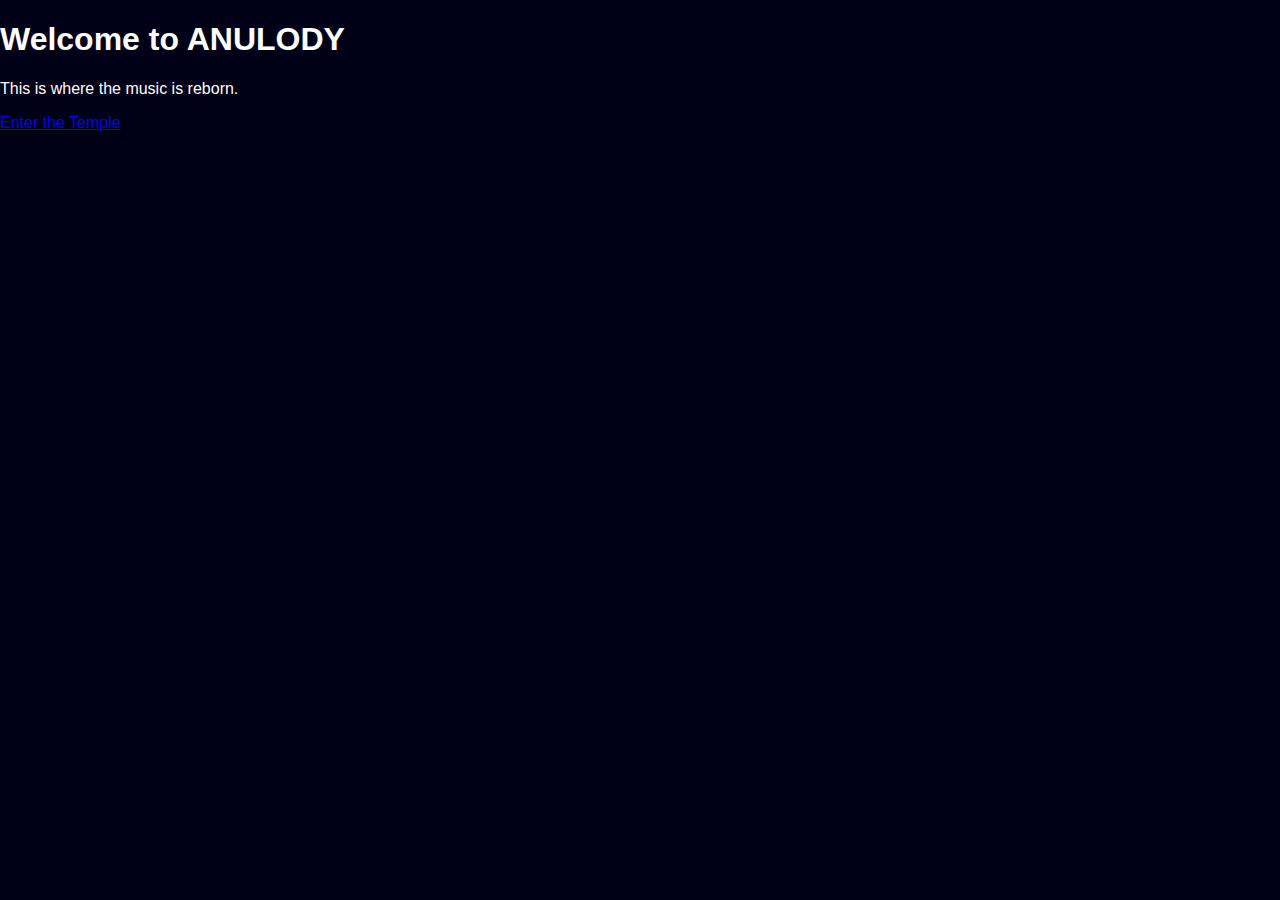
<file: index.html>
<!DOCTYPE html>
<html lang="en">
<head>
    <meta charset="UTF-8">
    <title>ANULODY | LP3 Final</title>
    <link rel="stylesheet" href="style.css">
</head>
<body>
    <div class="hero">
        <h1>Welcome to ANULODY</h1>
        <p>This is where the music is reborn.</p>
        <a href="anubis.html" class="button">Enter the Temple</a>
    </div>
</body>
</html>
</file>
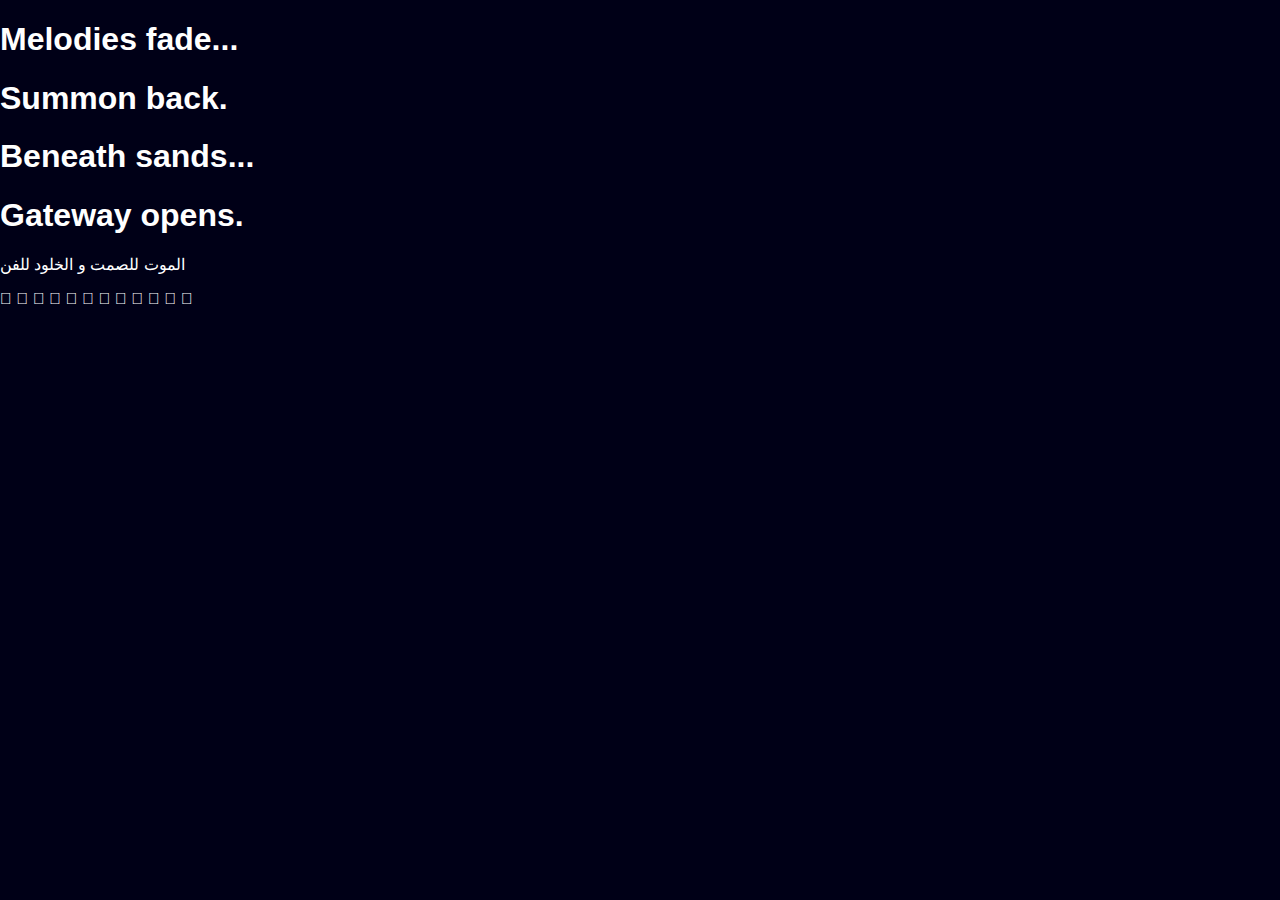
<file: Flight.html>
<!DOCTYPE html>
<html lang="en">
<head>
  <meta charset="UTF-8" />
  <meta name="viewport" content="width=device-width, initial-scale=1.0"/>
  <title>Melodies Fade | ANULODY</title>
  <link rel="stylesheet" href="style.css">
  <link href="https://fonts.googleapis.com/css2?family=Cinzel+Decorative:wght@700&display=swap" rel="stylesheet">
</head>
<body>
  <div class="bg">
    <div class="centered-text">
      <h1>Melodies fade...</h1>
      <h1>Summon back.</h1>
      <h1>Beneath sands...</h1>
      <h1>Gateway opens.</h1>
      <p class="arabic">الموت للصمت و الخلود للفن</p>
      <div class="glyphs">𓂀 𓋹 𓊽 𓆣 𓂀 𓋹 𓊽 𓆣 𓂀 𓋹 𓊽 𓆣</div>
    </div>
  </div>
</body>
</html>
</file>
<file: style.css>
body {
    margin: 0;
    padding: 0;
    background-color: #000017;
    font-family: 'Segoe UI', sans-serif;
    color: white;
}
.hero {
    position: relative;
    width: 100%;
    height: 100vh;
    overflow: hidden;
}
.hero-img {
    width: 100%;
    height: 100%;
    object-fit: cover;
    filter: brightness(0.6);
}
.overlay {
    position: absolute;
    top: 50%;
    left: 50%;
    transform: translate(-50%, -50%);
    text-align: center;
}
.overlay h1 {
    font-size: 3em;
    color: gold;
    margin: 0;
}
.overlay p {
    font-size: 1.5em;
    color: white;
    margin-top: 10px;
}
</file>
